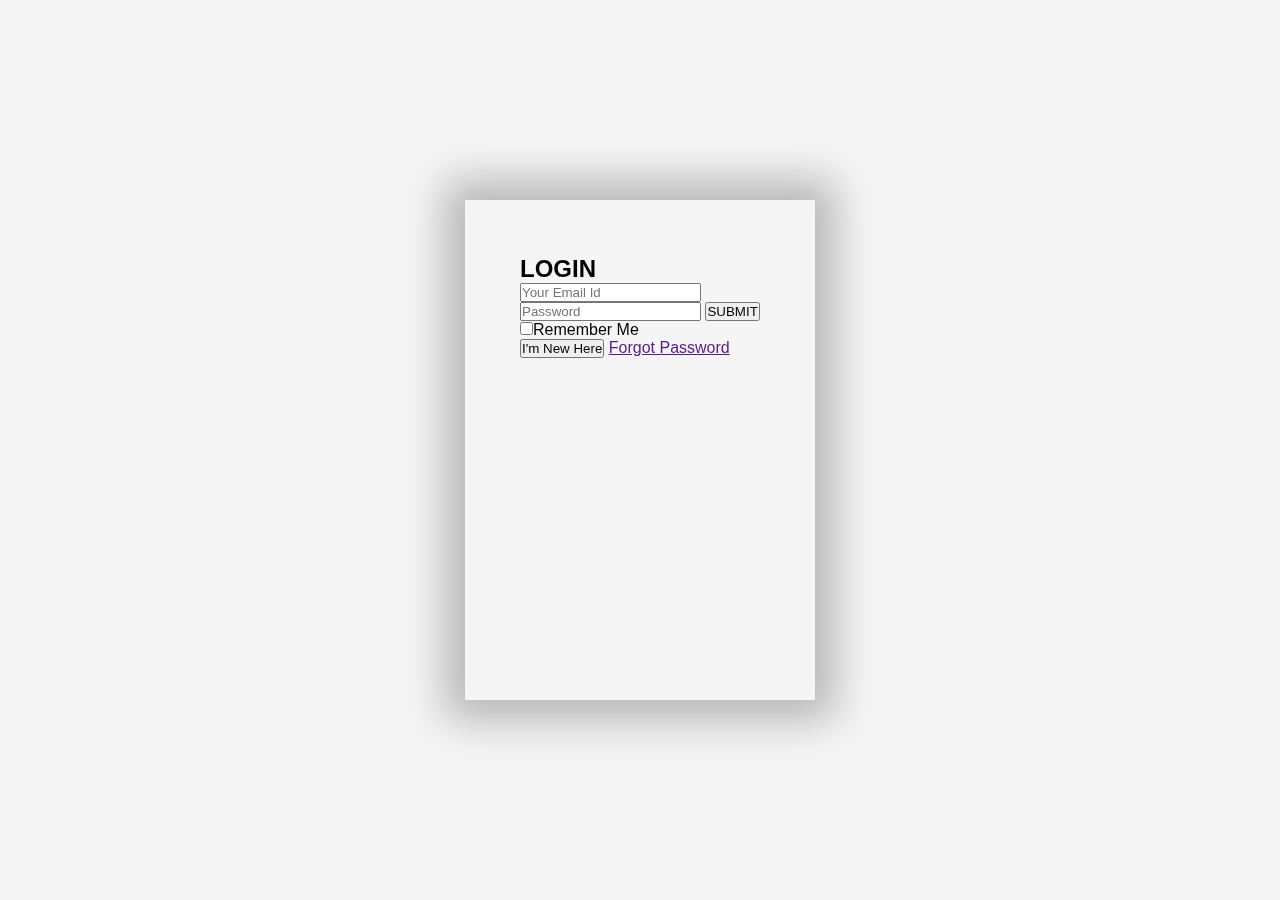
<file: ACT_LMS/login.html>
<html>
    <head>
        <title> LOGIN PAGE</title>
        <link rel="stylesheet" href="styleforlogin.css">
    </head>
    <body>
        <div class="container1">
            <div class="cardlogin"> 
                <div class="inner-box">
                    <div class="card-front">
                        <h2>LOGIN</h2>
                        <form>
                            <input type="email" class="input-box"
                            placeholder="Your Email Id" required>
                            <input type="password" class="input-box"
                            placeholder="Password" required>
                            <button type="submit" class="submit-btn">SUBMIT</button>
                            <input type="checkbox"><span>Remember Me</span>
                        </form>
                        <button type="button" class="btn">I'm New Here</button>
                        <a href="">Forgot Password</a>
                    </div>
                    <div class="card-back"></div>
                </div>
            </div>

        </div>
          
    </body>

</html>
</file>
<file: ACT_LMS/styleforlogin.css>
*{
    margin: 0;
    padding: 0;

}


.container1 {
    width: 100%;
    height: 100vh;
    font-family: sans-serif;
    background: whitesmoke ;
    color: black;
    display: flex;
    align-items: center;
    justify-content: center;
  }
  
  .cardlogin{
    width: 350px;
    height: 500px;
    box-shadow: 0 0 40px 20px rgba(0, 0, 0, 0.26);
  }

  .inner-box{
      position: relative;
      width: 100%;
      height: 100%;
  }

  .card-front, .card-back{
      position: absolute;
      width: 100%;
      height: 100%;
      background-position: center;
      background-size: cover;
      padding: 55px;
      box-sizing: border-box;
      backface-visibility: hidden;

  }

  .card-back{
      
  }
</file>
